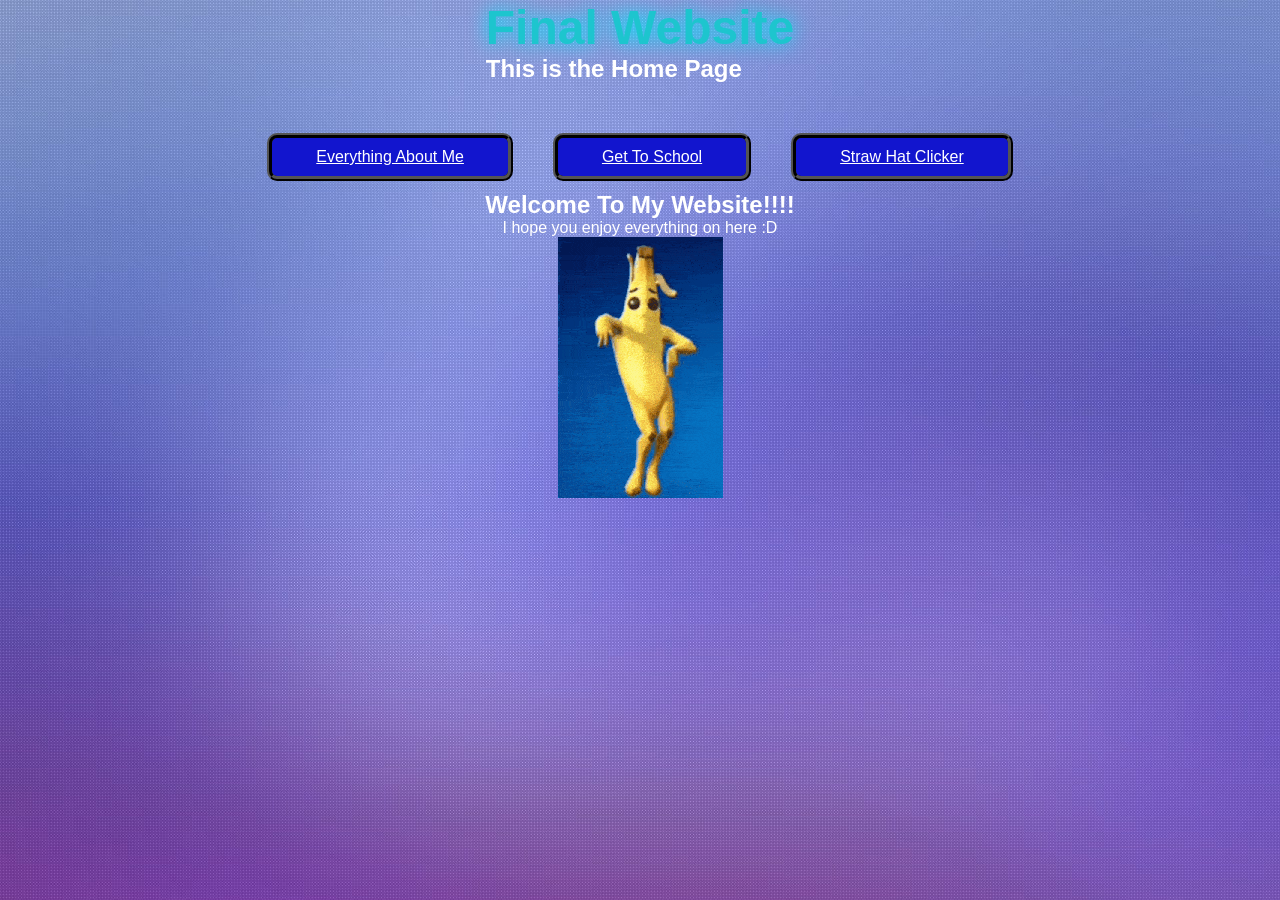
<file: index.html>
<!DOCTYPE html>
<html lang="en">

<head>
    <meta charset="UTF-8">
    <meta name="viewport" content="width=device-width, initial-scale=1.0">
    <title>Website Assignment</title>
    <link rel="stylesheet" href="website.css">
    <style>
        body {
            display: flex;
            flex-direction: column;
            align-items: center;
            background-color: rgb(230, 200, 171);
        }

        nav ul {
            display: flex;
            justify-content: space-evenly;
            list-style-type: none;
            padding: 0;

        }

        nav ul li {
            margin: 10px 20px 10px 20px;
            background-color: rgb(18, 21, 206);
            padding: 10px;
            border: 5px ridge rgb(0, 0, 0);
            border-radius: 10px;
            transition: 0.5s;

            .box {
                box-shadow: 10px 20px 10px 20px rgba(124, 6, 6, 0.5);
            }

        }

        nav ul li:hover {
            background-color: rgb(73, 172, 248);
            margin: 0px;
            padding: 20px 30px 20px 30px;
            transition: 0.2s;

            .box {
                box-shadow: 20px 30px 20px 30px rgba(189, 12, 12, 0.5);
            }

        }
    </style>
</head>

<body>
    <strong>
        <h1>Final Website</h1>
        <h2> This is the Home Page</h2>
    </strong>
    <nav>
        <ul>
            <li><a href="aboutme.html">Everything About Me</a></li>
            <li><a href="/GetToSchool7//index.html">Get To School</a></li>
            <li><a href="onepiececlicker.html">Straw Hat Clicker</a></li>
        </ul>
    </nav>
    <h2> Welcome To My Website!!!!</h2>
    <p>I hope you enjoy everything on here :D</p>

     
        <img src="sigma.gif"> 
    


</html>
</file>
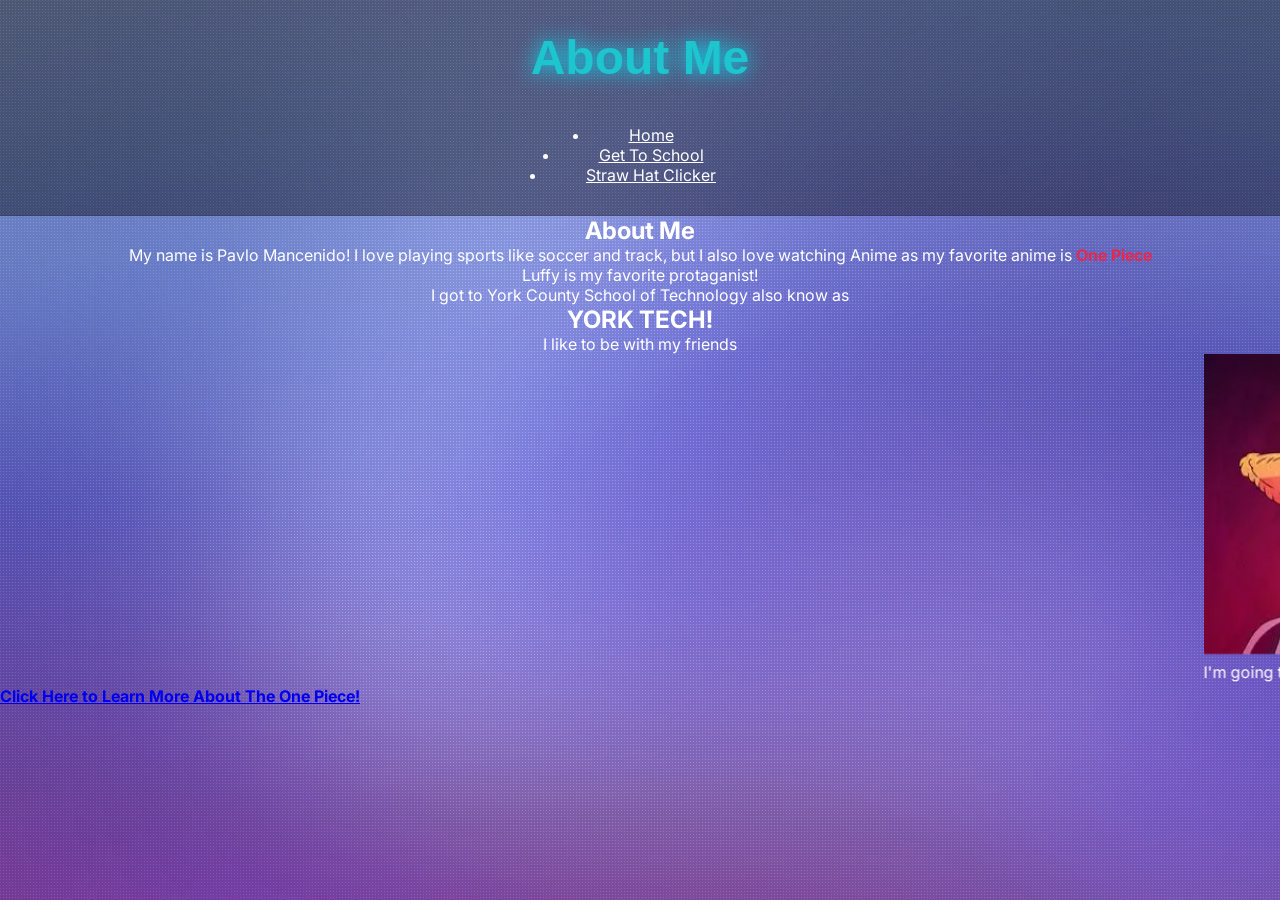
<file: aboutme.html>
<!DOCTYPE html>
<html lang="en">
<head>
    <meta charset="UTF-8">
    <meta name="viewport" content="width=device-width, initial-scale=1.0">
    <title>About Me</title>
    <link rel ="stylesheet" href="website.css">
    <link rel="preconnect" href="https://fonts.googleapis.com">
<link rel="preconnect" href="https://fonts.gstatic.com" crossorigin>
<link href="https://fonts.googleapis.com/css2?family=Bowlby+One&family=DynaPuff:wght@400..700&family=Inter:ital,opsz,wght@0,14..32,100..900;1,14..32,100..900&display=swap" rel="stylesheet">

    
</head>
<body>
    <header>
        <h1>About Me</h1>
        <nav>
            <li> <a href= "index.html">Home</a></li>
        <li><a href="/GetToSchool7//index.html">Get To School</a></li>
        <li><a href="onepiececlicker.html">Straw Hat Clicker</a></li>
        </nav>

    </header>
    <section>
            <h2 style="text-align: center;"> About Me</h2>
            <p style="text-align: center;">My name is Pavlo Mancenido! I love playing sports like soccer and track, but I also love watching Anime as my favorite anime is <strong style="color: rgb(231, 39, 78);"> One Piece </strong></p>
            <p style="text-align: center;"> Luffy is my favorite protaganist!</p>
            <p style="text-align: center;"> I got to York County School of Technology also know as <h2 style= "text-align: center;">YORK TECH!</h2></p>
            <p style="text-align: center;"> I like to be with my friends</p>
             <marquee><img src="OIP.webp" alt="Luffy" width="500" height="300"></marquee>
   <marquee> I'm going to become King of the Pirates!!!</marquee>
    </section>

</body>
<footer>
    <a href="https://onepiece.fandom.com"> <strong> Click Here to Learn More About The One Piece!</strong></a>

</footer>
</html>
</file>
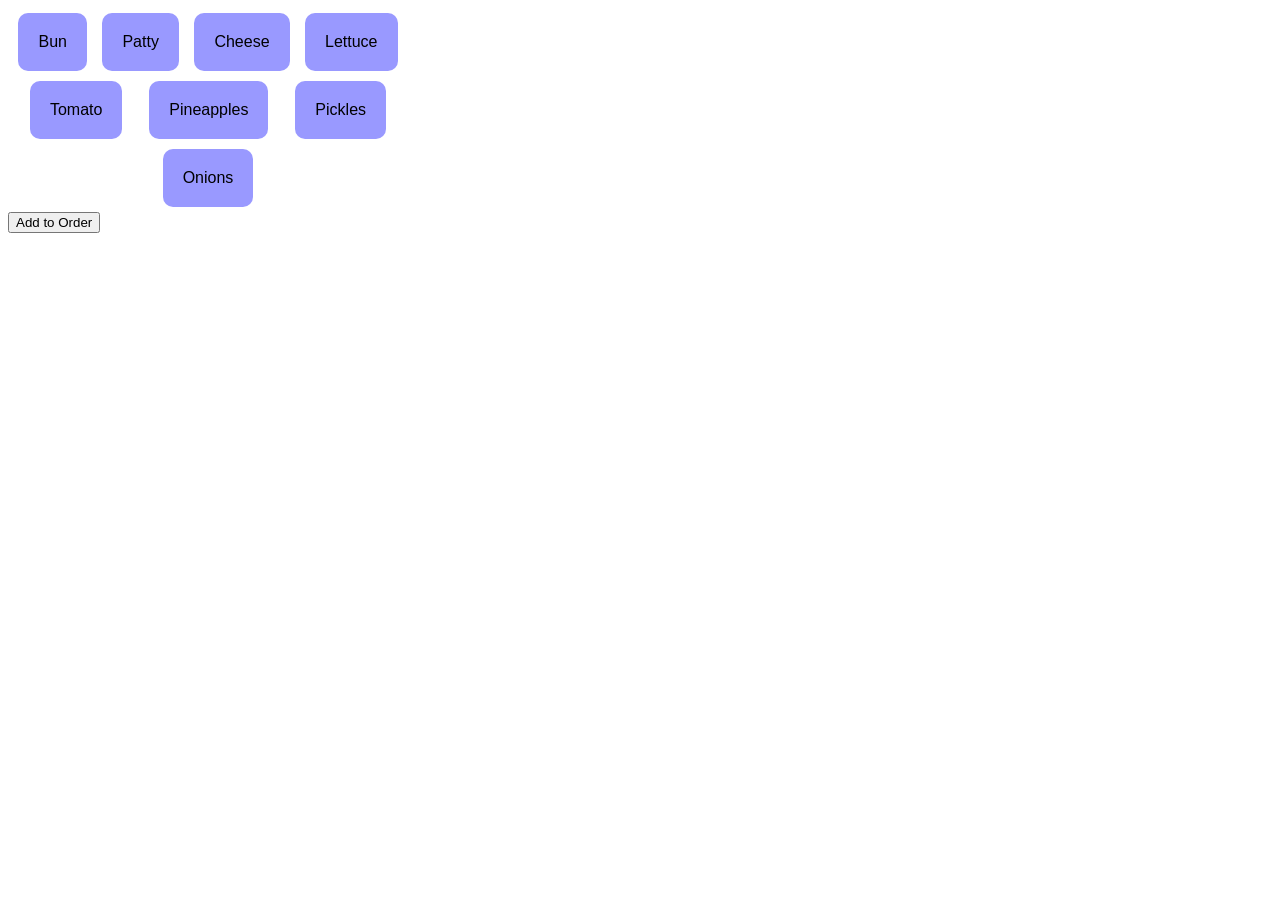
<file: burga.html>
<!DOCTYPE html>
<html lang="en">

<head>
    <meta charset="UTF-8">
    <meta name="viewport" content="width=device-width, initial-scale=1.0">
    <title>Datsa Boyga</title>
    <style>
        body {
            font-family: Arial;
        }

        #app {
            width: 400px;
        }

        #menu {
            display: flex;
            flex-wrap: wrap;
            justify-content: center;
            justify-content: space-evenly;

        }

        .item {
            background-color: #9999FF;
            padding: 20px;
            margin: 5px;
            border-radius: 10px;
        }

        .order {
            margin-top: 30px;
        }

        .slot {
            border: 3px solid #9999FF;
            padding: 20px;
            border-radius: 10px;
        }
        .selected {
            background-color: #66FF66;
        }
    </style>
</head>

<body>
    <div id="app">

        <div id="menu">
            <div class="item" onclick="toggleSelect(this)">Bun</div>
            <div class="item" onclick="toggleSelect(this)">Patty</div>
            <div class="item" onclick="toggleSelect(this)">Cheese</div>
            <div class="item" onclick="toggleSelect(this)">Lettuce</div>
            <div class="item" onclick="toggleSelect(this)">Tomato</div>
            <div class="item" onclick="toggleSelect(this)">Pineapples</div>
            <div class="item" onclick="toggleSelect(this)">Pickles</div>
            <div class="item" onclick="toggleSelect(this)">Onions</div>

        </div>

        <button onclick="addToOrder()"> Add to Order</button>

        <div id="order">
            </div>
        </div>
</body>
<script>
    function toggleSelect(element) {
        element.classList.toggle("selected");
    }
    function addToOrder() {
        var orderBox= document.getElementById("order");
        var selectedItems = document.getElementsByClassName("selected");

        var boyga = document.createElement('div');

        for (const item of selectedItems) {
            boyga.innerHTML += item.textContent + " ";
        }
        orderBox.appendChild(boyga);

    }


</script>
</html>
</file>
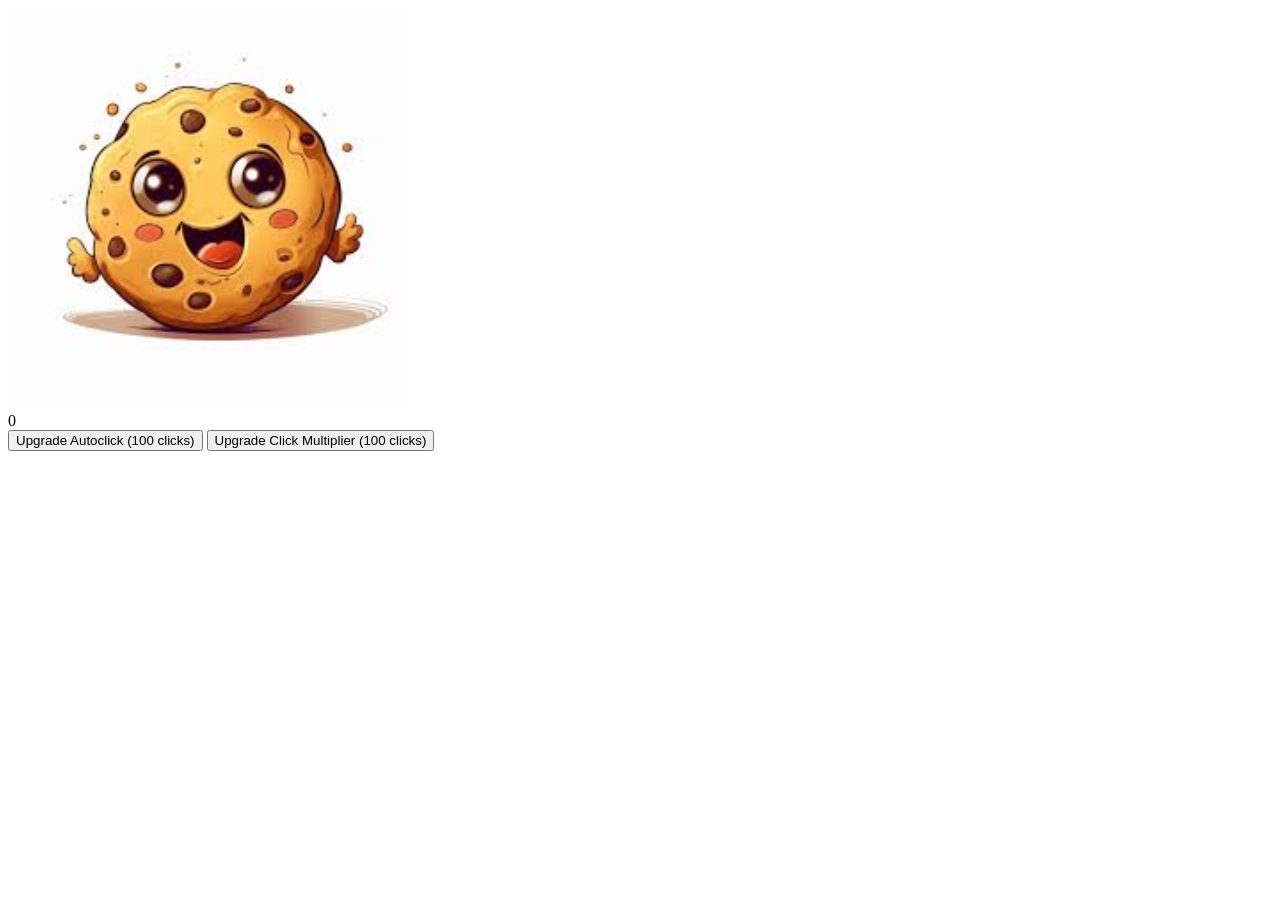
<file: cookies.html>
<!DOCTYPE html>
<html lang="en">

<head>
    <meta charset="UTF-8">
    <meta name="viewport" content="width=device-width, initial-scale=1.0">
    <title>Cookie Clicker</title>
</head>

<body>
    <img src="images.jpg" alt="Cookie" width="400" id="cookie" onclick="cookieClick()">
    <div id="score">0</div>
    <button id="autoButton" onclick="autoClickUpgrade()"> Upgrade Autoclick (100 clicks) </button>
    <button id="multiButton" onclick="clickMultiUpgrade()"> Upgrade Click Multiplier (100 clicks)</button>
</body>
<script>
    //configuration
    //Autoclick
    var autoclickAmount = 0;
    var autoclickCostPerLevel = 100;
    var autoclickCost = 100;



    //clickMulti
    var clickMulti = 1;
    var clickMultiCostPerLevel = 100;
    var clickMultiCost = 100;




    var score = 0;
    var scoreBox = document.getElementById("score");
    var autoButton = document.getElementById("autoButton");
    var multiButton = document.getElementById("multiButton");

    function cookieClick() {
        score = score + (1 * clickMulti);
        scoreBox.innerHTML = score;
        saveGame();


    }
    function autoClickUpgrade() {
        if (score >= autoclickCost) {
            score = score - autoclickCost;
            autoclickAmount = autoclickAmount + 1;
            autoclickCost = autoclickCost + autoclickCostPerLevel;
            autoButton.innerHTML = "Upgrade Auto-Click(" + autoclickCost + "clicks)";
            scoreBox.innerHTML = score;
            saveGame();

        }
    }
    function clickMultiUpgrade() {
        if (score >= clickMultiCost) {
            score = score - clickMultiCost;
            clickMulti = clickMulti + 1;
            clickMultiCost = clickMultiCost + clickMultiCostPerLevel;
            multiButton.innerHTML = "Upgrade Click Multiplier(" + clickMultiCost + "clicks)";
            scoreBox.innerHTML = score;
            saveGame();


        }
    }

    function autoClick() {
        score = score + (1 * autoclickAmount);
        scoreBox.innerHTML = score;
        saveGame();
    }

    function saveGame() {
        var saveData = {
            //Autoclick
            autoclickAmount: autoclickAmount,
            autoclickCostPerLevel: autoclickCostPerLevel,
            autoclickCost: autoclickCost,

            //clickMulti
            clickMulti: clickMulti,
            clickMultiCostPerLevel: clickMultiCostPerLevel,
            clickMultiCost: clickMultiCost,

            score: score,
        }
        var saveText = JSON.stringify(saveData);
        console.log(saveText)
        document.cookie = saveText;
    }

    function loadGame() {
        var cookieText = document.cookie;

        cookieText = JSON.parse(cookieText);

        autoclickAmount = cookieText.autoclickAmount
        autoclickCostPerLevel= cookieText.autoclickCostPerLevel
        autoclickCost= cookieText.autoclickCost
        clickMulti= cookieText.clickMulti;
        clickMultiCostPerLevel= cookieText.clickMultiCostPerLevel;
        clickMultiCost= cookieText.clickMultiCost
        score= cookieText.score;
         autoButton.innerHTML = "Upgrade Auto-Click(" + autoclickCost + "clicks)";
         multiButton.innerHTML = "Upgrade Click Multiplier(" + clickMultiCost + "clicks)";
            scoreBox.innerHTML = score;
            scoreBox.innerHTML = score;
    }
    setInterval(autoClick, 250);

    loadGame();


</script>

</html>
</file>
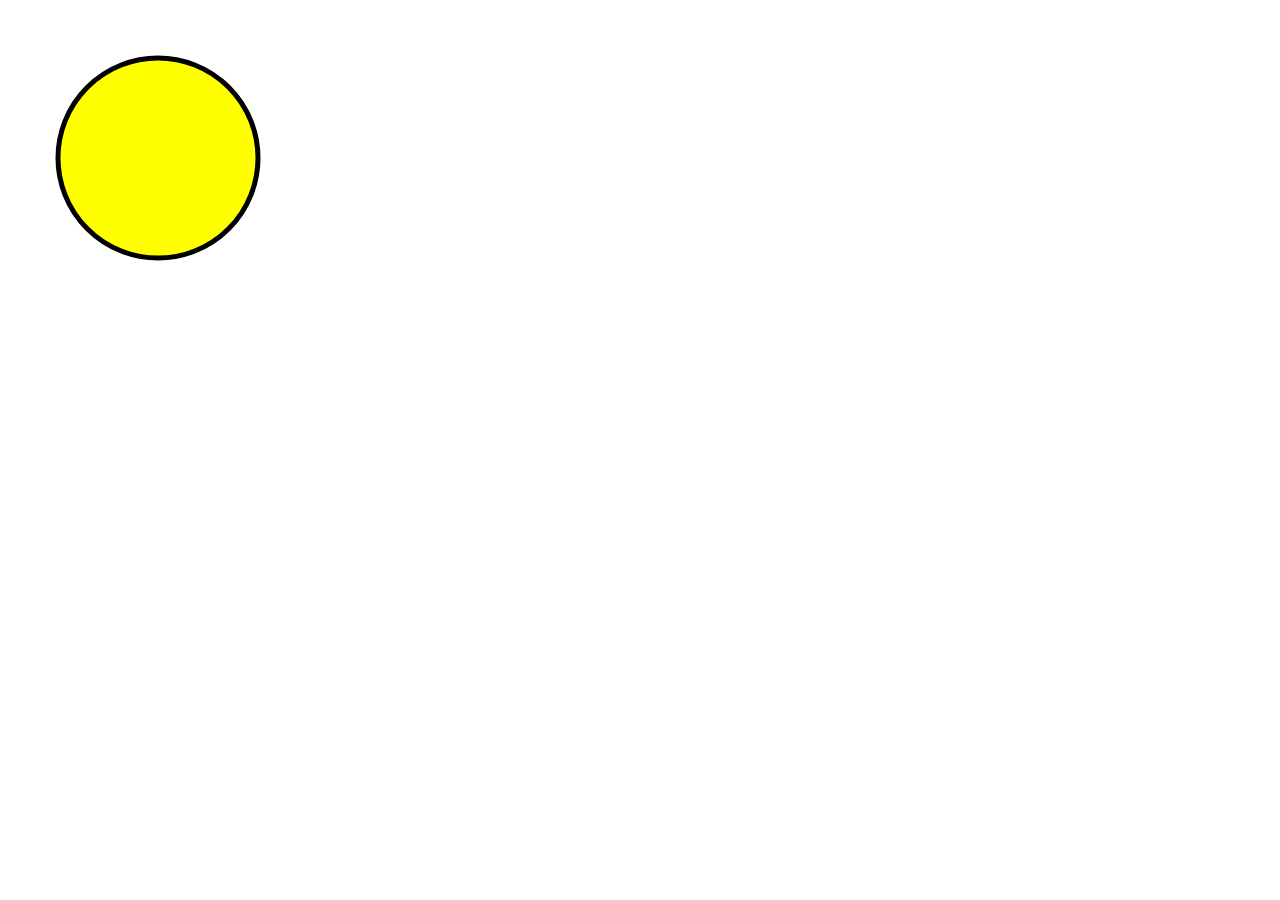
<file: Graphic.html>
<!DOCTYPE html>
<html lang="en">

<head>
    <meta charset="UTF-8">
    <meta name="viewport" content="device-width, initial-scale=1.0">
    <title>Document</title>
</head>
<body>
    <svg width="300" height="300" onmousedown="grow()" onmouseup="shrink()">
        <circle cx="150" cy="150" r="100" fill="yellow" stroke="black" stroke-width="5"> 
        <circle cx="115" cy="120" r="10"/>
        <circle cx="185" cy="120" r="10"/>
        <circle id="mouth" cx="150" cy="220" r="10"/>
        </svg>
    </body>
    <script>
        function grow() {
            const circle = document.getElementById("mouth");
            circle.setAttribute("r","40");
            circle.setAttribute("cy","170");
        }

        function shrink() {
            const circle = document.getElementById("mouth");
            circle.setAttribute("r","10");
            circle.setAttribute("cy","220");

        } 
        </script>
</html>
</file>
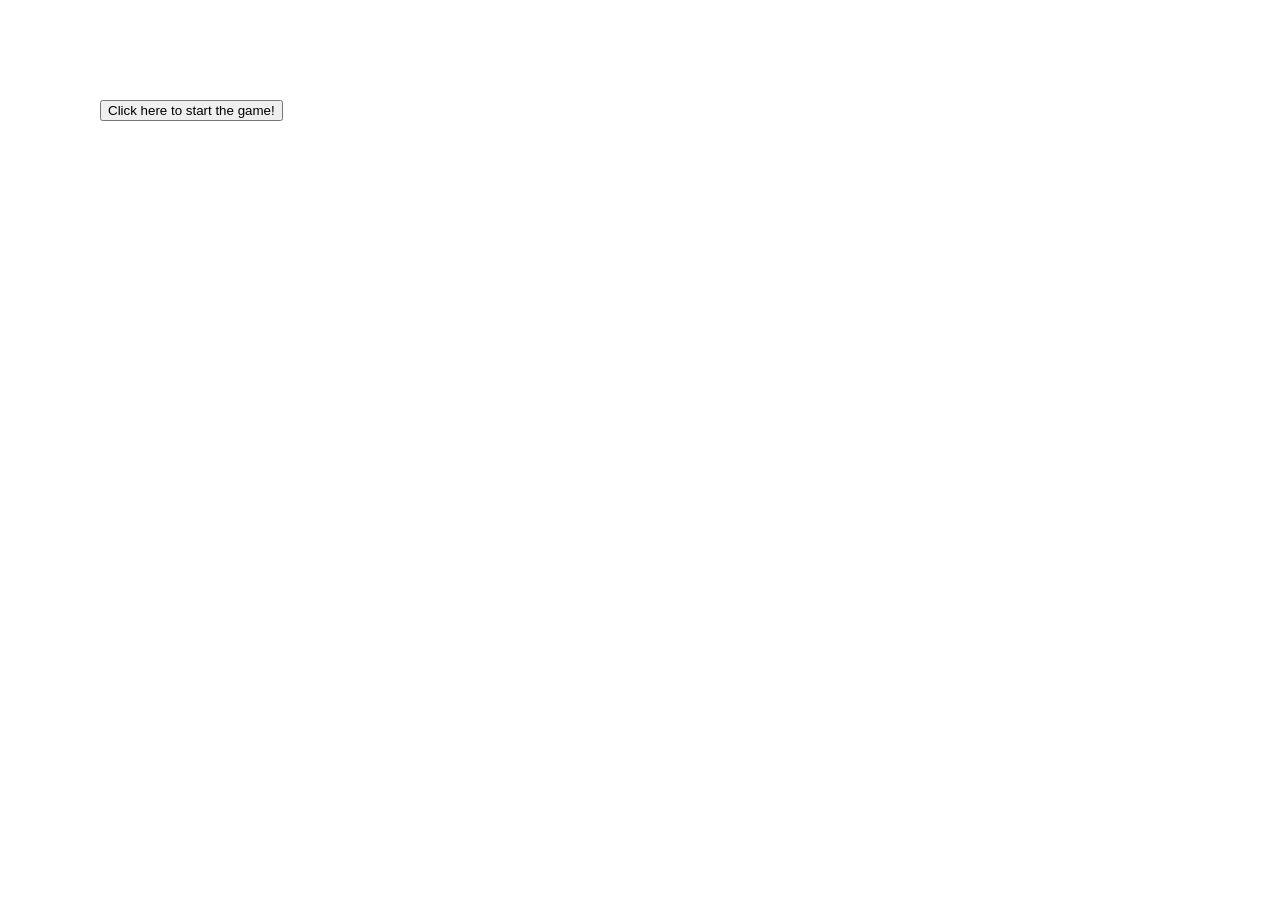
<file: newgame.html>
<!DOCTYPE html>
<html lang="en">
<head>
    <meta charset="UTF-8">
    <meta name="viewport" content="width=device-width, initial-scale=1.0">
    <title>New Game</title>
    <style>
        #startButton {
            position:absolute;
            top: 100px;
            left: 100px;
        }
    </style>
</head>
<body>
    <button id="startButton" onMouseover="moveButton()"> Click here to start the game!</button>
</body>
<script>
    function moveButton() {
        var button = document.getElementById("startButton");
        var width = window.innerWidth;
        var height = window.innerHeight;

        //Get a random position in the width
        width = Math.random() * width;
        height = Math.random() * height;

        button.style.left = width + "px";
        button.style.top = height + "px"; 
    }
</script>
</html>
</file>
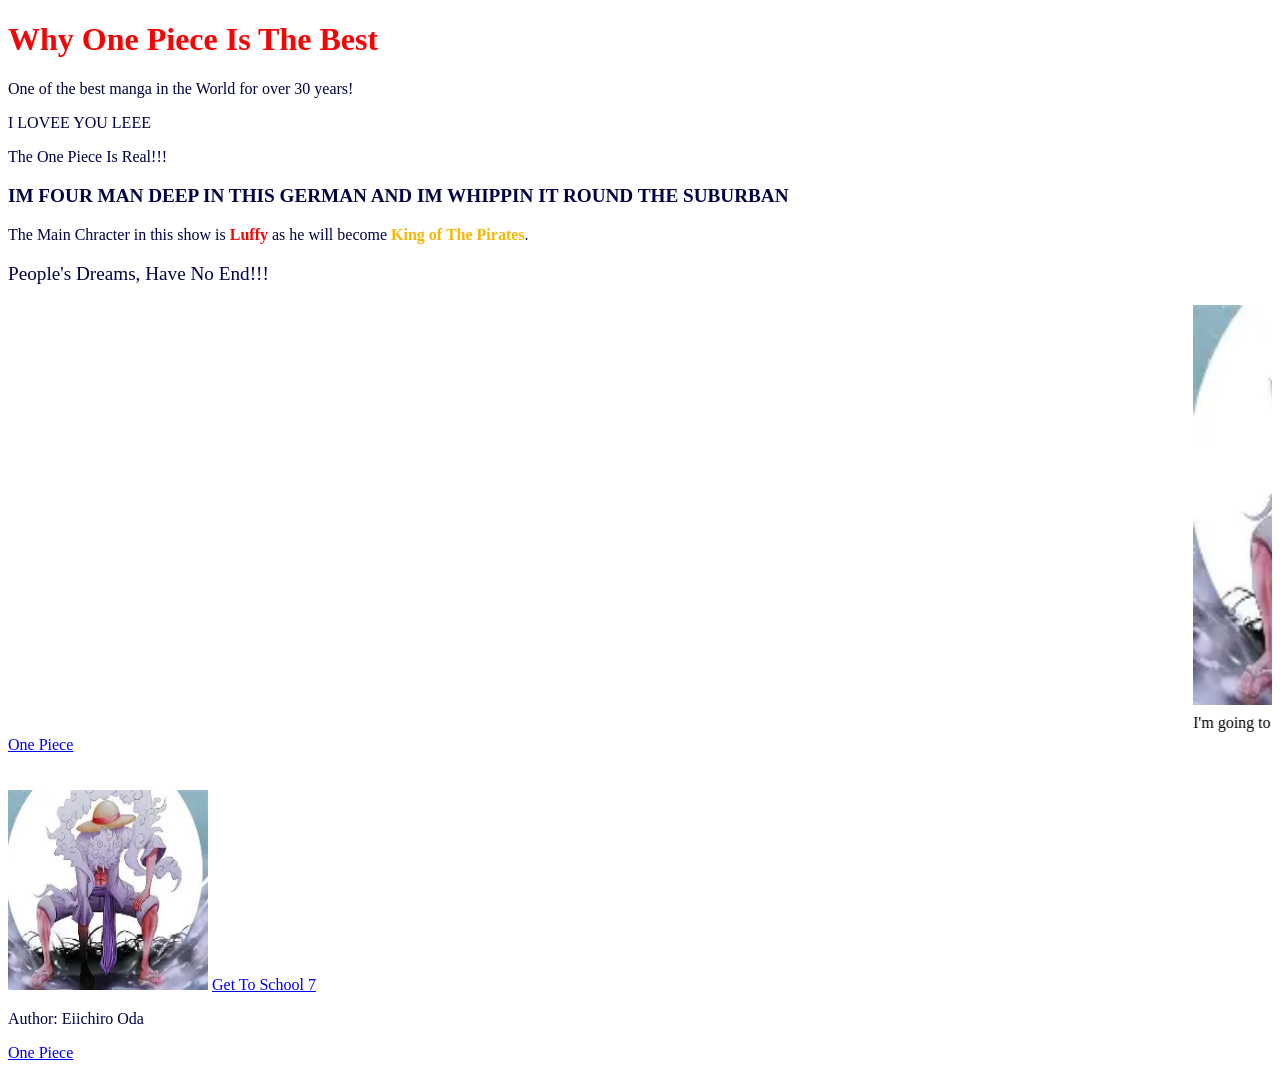
<file: onepiece.html>
<!DOCTYPE html>
<html lang="en">
<head>
    <meta charset="UTF-8">
    <meta name="viewport" content="width=device-width, initial-scale=1.0">
    <link rel="icon" type="image/png" href="/favicon-96x96.png" sizes="96x96" />
<link rel="icon" type="image/svg+xml" href="/favicon.svg" />
<link rel="shortcut icon" href="/favicon.ico" />
<link rel="apple-touch-icon" sizes="180x180" href="/apple-touch-icon.png" />
<meta name="apple-mobile-web-app-title" content="StrawHat" />
<link rel="manifest" href="/site.webmanifest" />
    <title>DaOnePiece</title>
</head>
<body>
    <style>
h1 {color:rgb(248, 3, 3);}
p {color:rgb(1, 1, 68);}
</style>
</head>
<body>

<h1>Why One Piece Is The Best</h1>
<p>One of the best manga in the World for over 30 years!</p>
<p> I LOVEE YOU LEEE</p>
   <p>The One Piece Is Real!!!</p>
   <strong> <big><p> IM FOUR MAN DEEP IN THIS GERMAN AND IM WHIPPIN IT ROUND THE SUBURBAN</p></big></strong>
   <p>The Main Chracter in this show is <span style="color:rgb(255, 0, 0);font-weight:bold">Luffy</span> as he will become <span style="color:rgb(248, 182, 0);font-weight:bold">King of The Pirates</span>.</p>
   <big><p>People's Dreams, Have No End!!!</p></big>
   <marquee><img src="download.webp" alt="Gear 5 Luffy" width="400" height="400"></marquee>
   <marquee> I'm going to become King of the Pirates!</marquee>
   <a href="https://onepiece.fandom.com">One Piece</a>
   
   <br>
   <br>
   <br>
   <img src="download.webp" alt="Gear 5 Luffy" width="200" height="200">
   <a href="/GetToSchool7//index.html">Get To School 7</a>
</body>
<footer>
    <p> Author: Eiichiro Oda</p>
    <a href="https://onepiece.fandom.com">One Piece</a>

</footer>
</html>
</file>
<file: website.css>
* {
    margin: 0;
    padding: 0;
    box-sizing: border-box;
}

body {
    background-image: url(R.jpg);
        
    color: white;
    font-family: 'Inter', sans-serif;
    
}

header {
    text-align: center;
    padding: 30px 20px;
    background: rgba(0, 0, 0, 0.4);
    border-bottom: 1px solid rgba(44, 5, 5, 0.13);
}

h1 {
    font-family: 'Orbitron', sans-serif;
    font-size: 3rem;
    color: #1dc5ce;
    text-shadow: 0 0 20px #00e5ff;
}


nav {
    margin-top: 40px;
}

nav a {
    color: white;
    margin: 0 15px;
    padding: 10px 18px;
    border-radius: 30px;
    transition: 0.2s;
    border: 1px solid transparent;
}

nav a:hover {
    background: #00e5ff;
    color: black;
    border-color: white;
}
</file>
